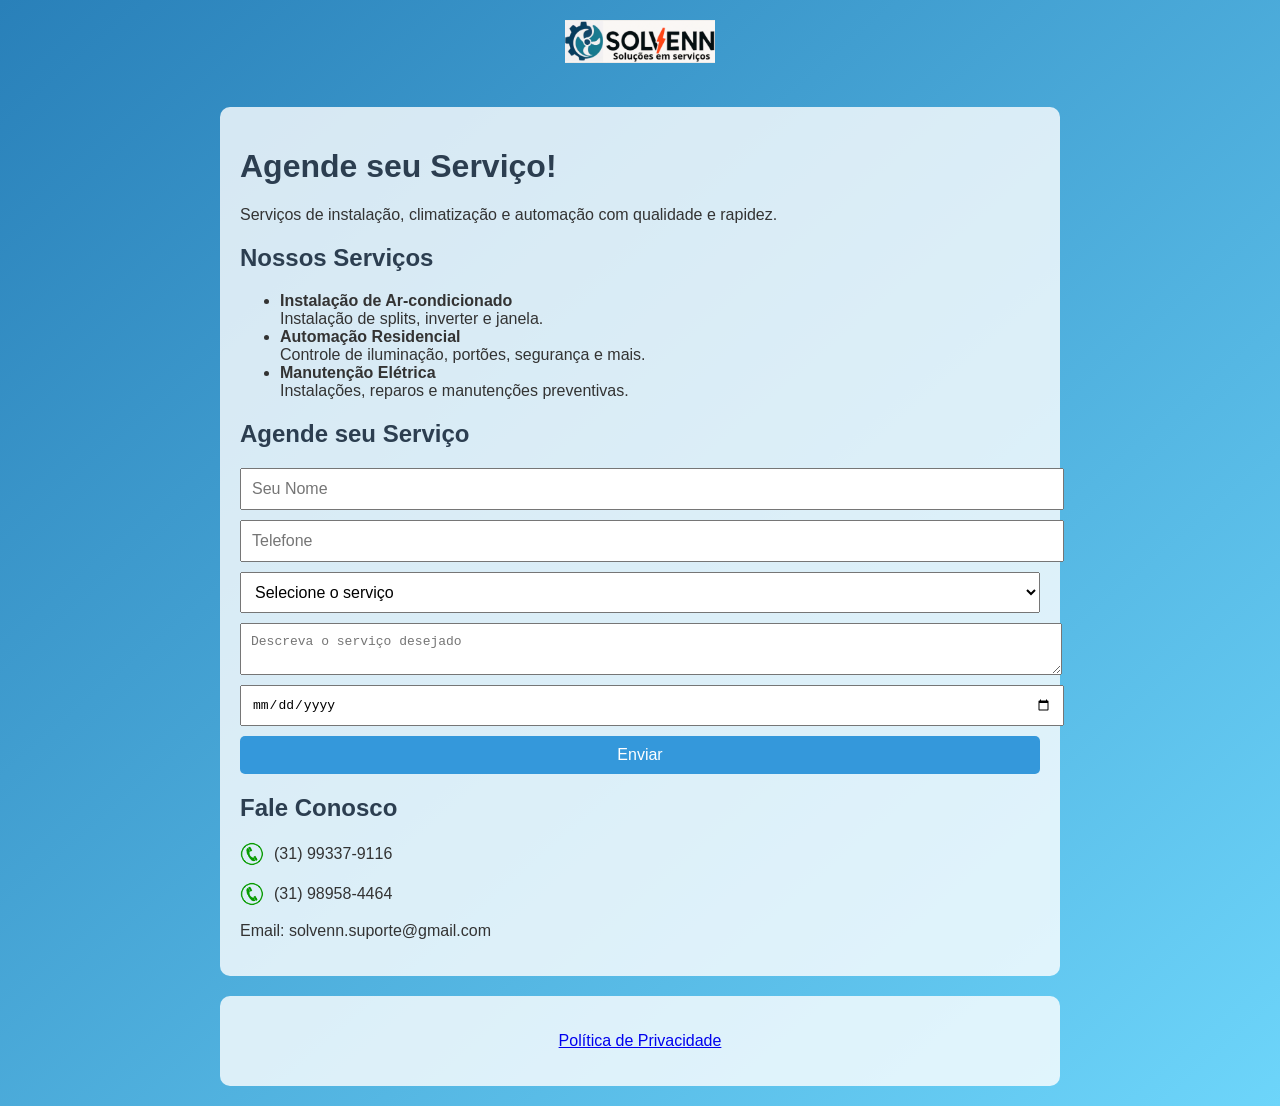
<file: index.html>
<!DOCTYPE html>
<html lang="pt-BR">
<head>
    <meta charset="UTF-8">
    <meta name="viewport" content="width=device-width, initial-scale=1.0">
    <title>Solvenn Agendamento</title>
    <link rel="stylesheet" href="style.css">
</head>
<body>
    <header class="header">
        <img src="logo.png" alt="Logo Solvenn" class="logo">
    </header>

    <main class="container">
        <h1>Agende seu Serviço!</h1>
        <p>Serviços de instalação, climatização e automação com qualidade e rapidez.</p>

        <section class="servicos">
            <h2>Nossos Serviços</h2>
            <ul>
                <li><strong>Instalação de Ar-condicionado</strong><br>Instalação de splits, inverter e janela.</li>
                <li><strong>Automação Residencial</strong><br>Controle de iluminação, portões, segurança e mais.</li>
                <li><strong>Manutenção Elétrica</strong><br>Instalações, reparos e manutenções preventivas.</li>
            </ul>
        </section>

        <section class="formulario">
            <h2>Agende seu Serviço</h2>
            <form onsubmit="enviarWhatsApp(); return false;">
                <input type="text" id="nome" placeholder="Seu Nome" required>
                <input type="tel" id="telefone" placeholder="Telefone" required>
                <select id="servico" required>
                    <option value="">Selecione o serviço</option>
                    <option value="Instalação de Ar-condicionado">Instalação de Ar-condicionado</option>
                    <option value="Automação Residencial">Automação Residencial</option>
                    <option value="Manutenção Elétrica">Manutenção Elétrica</option>
                </select>
                <textarea id="descricao" placeholder="Descreva o serviço desejado"></textarea>
                <input type="date" id="data" required>
                <button type="submit">Enviar</button>
            </form>
        </section>

        <section class="contato">
            <h2>Fale Conosco</h2>
            <p><img src="phone-icon.png" alt="Telefone" class="icone"> (31) 99337-9116</p>
            <p><img src="phone-icon.png" alt="Telefone" class="icone"> (31) 98958-4464</p>
            <p>Email: solvenn.suporte@gmail.com</p>
        </section>
    </main>

    <script>
    function enviarWhatsApp() {
        var nome = document.getElementById('nome').value;
        var telefone = document.getElementById('telefone').value;
        var servico = document.getElementById('servico').value;
        var descricao = document.getElementById('descricao').value;
        var data = document.getElementById('data').value;

        var numeroWhatsApp = "5531993379116"; // Número com DDD, sem espaço e sem traço

        var mensagem = `Olá, meu nome é ${nome}%0A` +
                       `Telefone: ${telefone}%0A` +
                       `Serviço: ${servico}%0A` +
                       `Descrição: ${descricao}%0A` +
                       `Data desejada: ${data}`;

        var url = `https://wa.me/${numeroWhatsApp}?text=${mensagem}`;

        window.open(url, '_blank');
    }
    </script>

    <footer class="container" style="text-align: center; padding: 20px;">
        <p><a href="politica.html">Política de Privacidade</a></p>
    </footer>
    
</body>
</html>
</file>
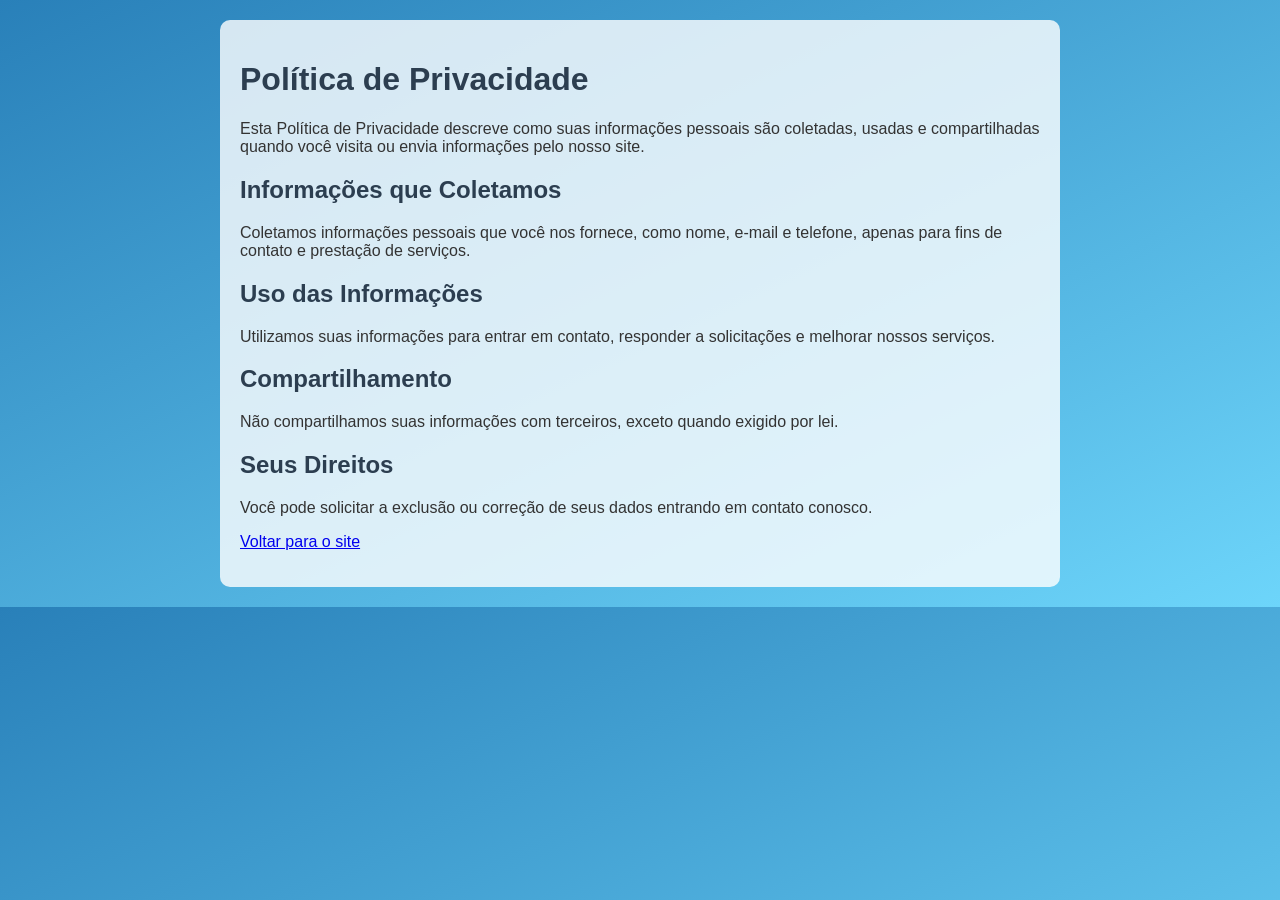
<file: politica.html>
<!DOCTYPE html>
<html lang="pt-BR">
<head>
    <meta charset="UTF-8">
    <meta name="viewport" content="width=device-width, initial-scale=1.0">
    <title>Política de Privacidade</title>
    <link rel="stylesheet" href="style.css">
</head>
<body>
    <div class="container">
        <h1>Política de Privacidade</h1>
        <p>Esta Política de Privacidade descreve como suas informações pessoais são coletadas, usadas e compartilhadas quando você visita ou envia informações pelo nosso site.</p>
        <h2>Informações que Coletamos</h2>
        <p>Coletamos informações pessoais que você nos fornece, como nome, e-mail e telefone, apenas para fins de contato e prestação de serviços.</p>
        <h2>Uso das Informações</h2>
        <p>Utilizamos suas informações para entrar em contato, responder a solicitações e melhorar nossos serviços.</p>
        <h2>Compartilhamento</h2>
        <p>Não compartilhamos suas informações com terceiros, exceto quando exigido por lei.</p>
        <h2>Seus Direitos</h2>
        <p>Você pode solicitar a exclusão ou correção de seus dados entrando em contato conosco.</p>
        <p><a href="index.html">Voltar para o site</a></p>
    </div>
</body>
</html>
</file>
<file: style.css>
body {
    margin: 0;
    font-family: Arial, sans-serif;
    background: linear-gradient(to bottom right, #2980b9, #6dd5fa);
    color: #333;
}

.header {
    text-align: center;
    padding: 20px;
}

.logo {
    max-width: 150px;
}

.container {
    padding: 20px;
    background: #ffffffcc;
    margin: 20px auto;
    border-radius: 10px;
    max-width: 800px;
}

h1, h2 {
    color: #2c3e50;
}

form input, form select, form textarea, form button {
    display: block;
    width: 100%;
    margin: 10px 0;
    padding: 10px;
    font-size: 1em;
}

form button {
    background: #3498db;
    color: white;
    border: none;
    border-radius: 5px;
    cursor: pointer;
}

form button:hover {
    background: #2980b9;
}

.contato p {
    display: flex;
    align-items: center;
}

.icone {
    width: 24px;
    height: 24px;
    margin-right: 10px;
}
</file>
